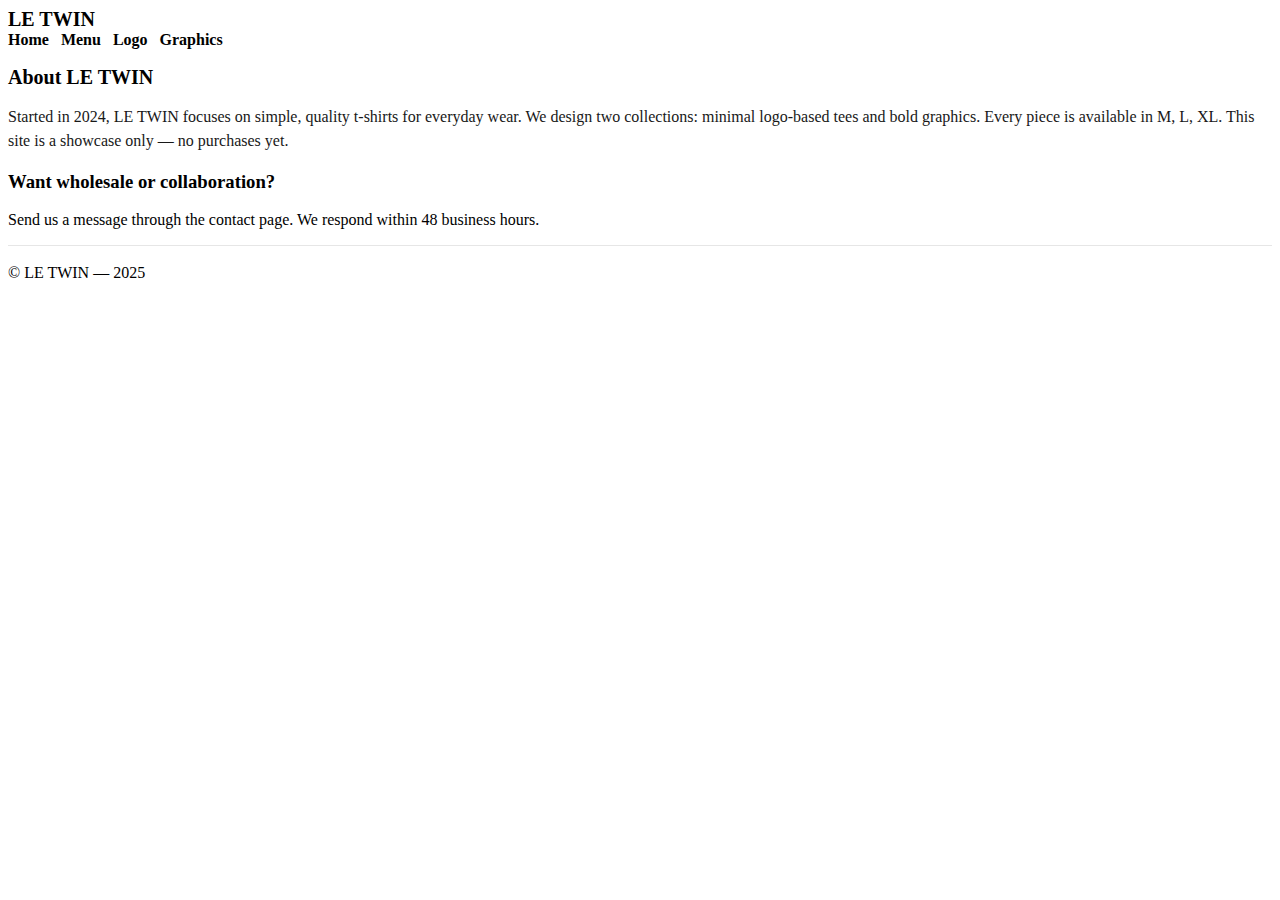
<file: about.html>
<!DOCTYPE html>
<html lang="en">
<head>
  <meta charset="UTF-8">
  <meta name="viewport" content="width=device-width, initial-scale=1.0">
  <title>LE TWIN — About</title>
  <link rel="stylesheet" href="style.css">
</head>
<body>
<header class="site-header">
  <a class="brand" href="index.html">LE TWIN</a>
  <nav class="main-nav">
    <a href="index.html">Home</a>
    <a href="menu.html">Menu</a>
    <a href="logo-based.html">Logo</a>
    <a href="graphics.html">Graphics</a>
  </nav>
  <button class="hamburger" aria-label="Open menu">☰</button>
</header>

<main class="container">
  <h2 class="section-title">About LE TWIN</h2>
  <p class="lead">Started in 2024, LE TWIN focuses on simple, quality t-shirts for everyday wear. We design two collections: minimal logo-based tees and bold graphics. Every piece is available in M, L, XL. This site is a showcase only — no purchases yet.</p>

  <h3 style="margin-top:18px">Want wholesale or collaboration?</h3>
  <p>Send us a message through the contact page. We respond within 48 business hours.</p>
</main>

<footer class="site-footer">
  <div class="footer-inner">
    <div>© LE TWIN — 2025</div>
  </div>
</footer>

<script>
const hamb = document.querySelector('.hamburger');
const nav = document.querySelector('.main-nav');
if(hamb){
  hamb.addEventListener('click', ()=> nav.classList.toggle('open'));
}
</script>
</body>
</html>
</file>
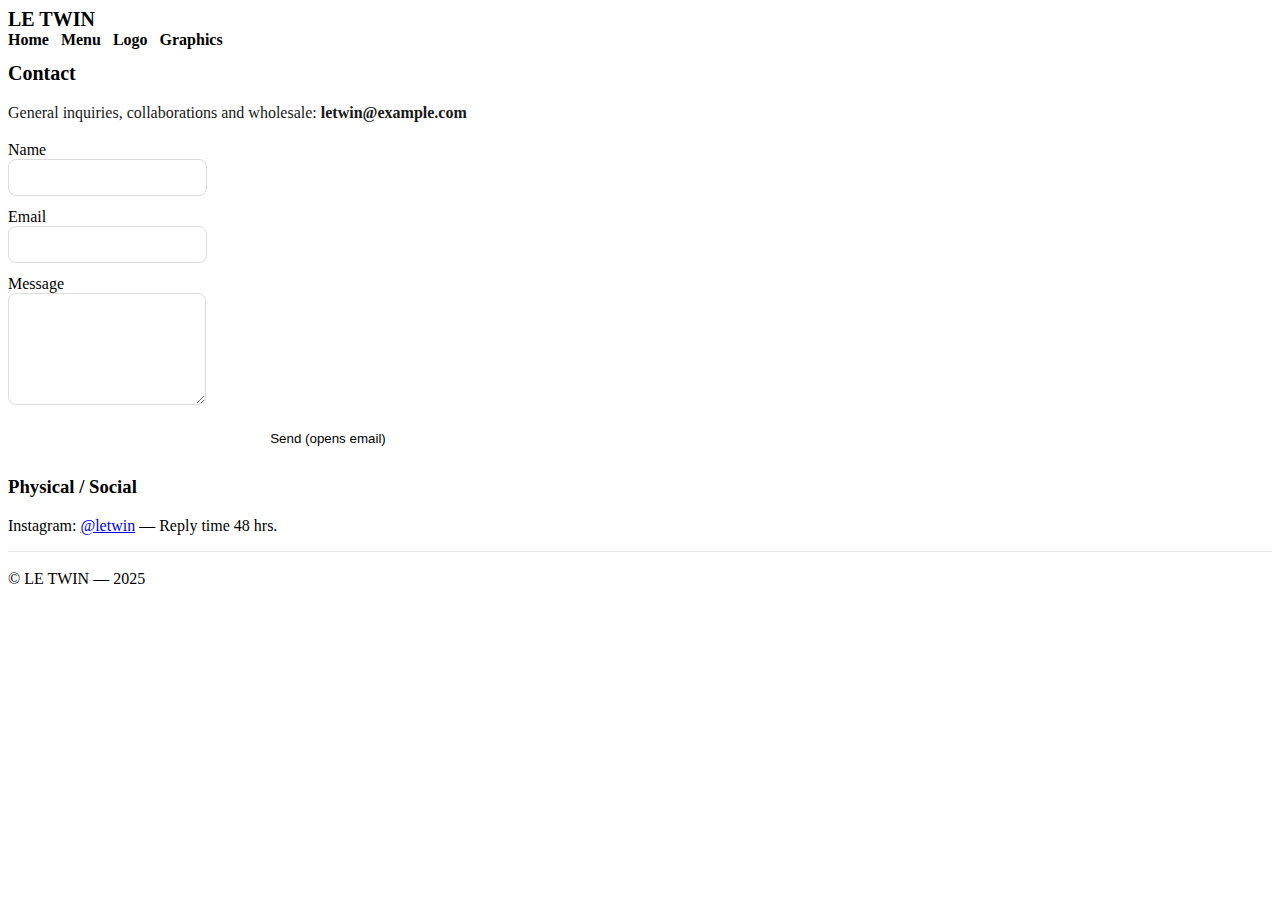
<file: contact.html>
<!-- FILE: contact.html -->
<!DOCTYPE html>
<html lang="en">
<head>
<meta charset="utf-8" />
<meta name="viewport" content="width=device-width,initial-scale=1" />
<title>LE TWIN — Contact</title>
<link rel="stylesheet" href="style.css">
</head>
<body>
<header class="site-header">
<div class="container header-inner">
<a class="brand" href="index.html">LE TWIN</a>
<nav class="main-nav">
<a href="index.html">Home</a>
<a href="menu.html">Menu</a>
<a href="logo-based.html">Logo</a>
<a href="graphics.html">Graphics</a>
</nav>
<button class="hamburger" aria-label="Open menu">☰</button>
</div>
</header>


<main class="container contact-page">
<h1 class="section-title">Contact</h1>
<p class="lead">General inquiries, collaborations and wholesale: <strong>letwin@example.com</strong></p>


<form class="contact-form" action="mailto:letwin@example.com" method="get" enctype="text/plain">
<label>Name<br><input name="name" required></label>
<label>Email<br><input name="email" type="email" required></label>
<label>Message<br><textarea name="message" rows="6" required></textarea></label>
<button class="btn primary" type="submit">Send (opens email)</button>
</form>


<h3 style="margin-top:20px">Physical / Social</h3>
<p class="muted">Instagram: <a href="https://instagram.com/letwin">@letwin</a> — Reply time 48 hrs.</p>
</main>


<footer class="site-footer">
<div class="container footer-inner">
<div class="copyright">© LE TWIN — 2025</div>
</div>
</footer>
</body>
</html>
</file>
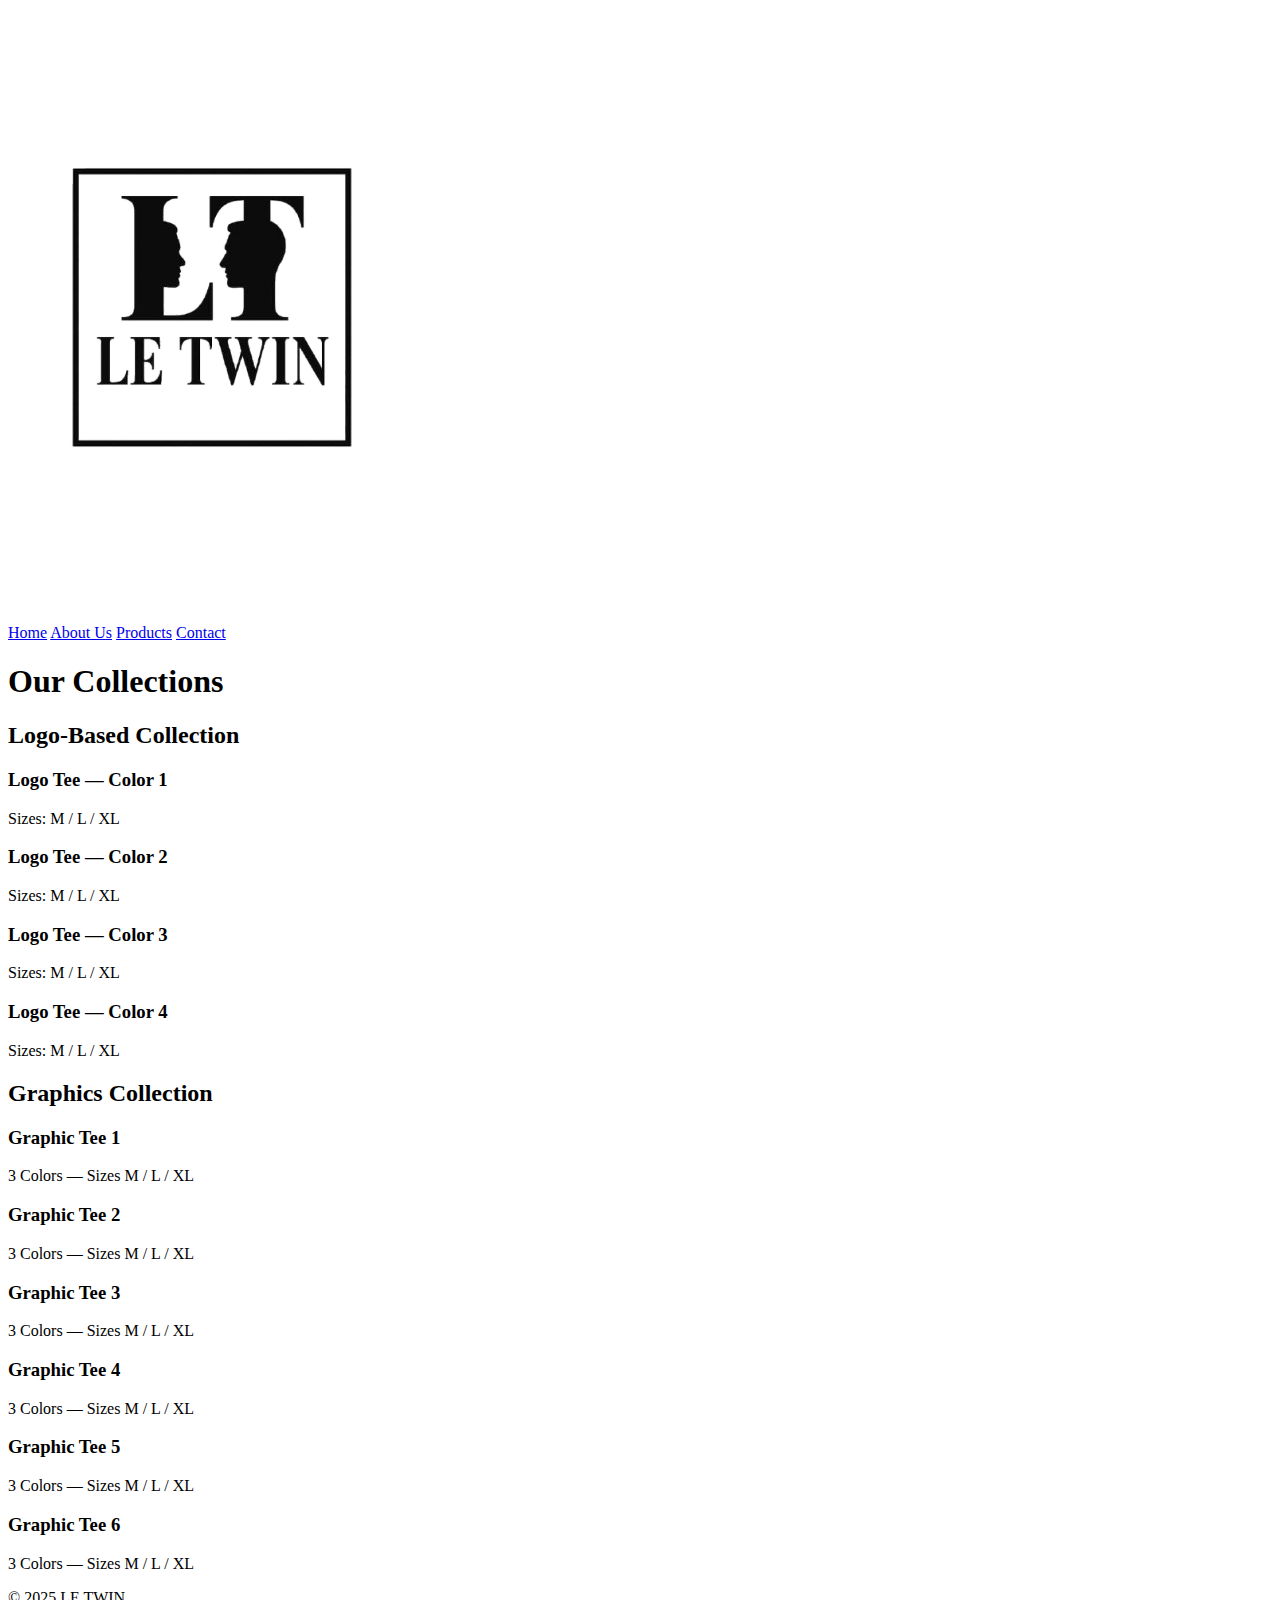
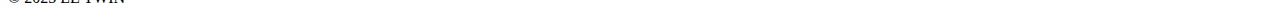
<file: products.html>
<!DOCTYPE html>
<html lang="en">
<head>
    <meta charset="UTF-8">
    <meta name="viewport" content="width=device-width, initial-scale=1.0">
    <title>LE TWIN – Products</title>
    <link rel="stylesheet" href="style.css">
</head>

<body>

    <header>
        <img src="image.jpg" alt="LE TWIN Logo" class="logo">
        <nav>
            <a href="index.html">Home</a>
            <a href="about.html">About Us</a>
            <a href="products.html">Products</a>
            <a href="contact.html">Contact</a>
        </nav>
    </header>

    <section class="page-header">
        <h1>Our Collections</h1>
    </section>


    <!-- LOGO COLLECTION -->
    <section id="logo" class="product-section">
        <h2>Logo-Based Collection</h2>
        <div class="product-grid">

            <!-- 4 COLORS — use your own images later -->
            <div class="product-card">
                <div class="product-img placeholder"></div>
                <h3>Logo Tee — Color 1</h3>
                <p>Sizes: M / L / XL</p>
            </div>

            <div class="product-card">
                <div class="product-img placeholder"></div>
                <h3>Logo Tee — Color 2</h3>
                <p>Sizes: M / L / XL</p>
            </div>

            <div class="product-card">
                <div class="product-img placeholder"></div>
                <h3>Logo Tee — Color 3</h3>
                <p>Sizes: M / L / XL</p>
            </div>

            <div class="product-card">
                <div class="product-img placeholder"></div>
                <h3>Logo Tee — Color 4</h3>
                <p>Sizes: M / L / XL</p>
            </div>

        </div>
    </section>


    <!-- GRAPHICS COLLECTION -->
    <section id="graphics" class="product-section">
        <h2>Graphics Collection</h2>

        <div class="product-grid">

            <!-- 6 GRAPHICS × 3 COLORS (just placeholders for now) -->
            <!-- Repeat template as needed -->

            <div class="product-card">
                <div class="product-img placeholder"></div>
                <h3>Graphic Tee 1</h3>
                <p>3 Colors — Sizes M / L / XL</p>
            </div>

            <div class="product-card">
                <div class="product-img placeholder"></div>
                <h3>Graphic Tee 2</h3>
                <p>3 Colors — Sizes M / L / XL</p>
            </div>

            <div class="product-card">
                <div class="product-img placeholder"></div>
                <h3>Graphic Tee 3</h3>
                <p>3 Colors — Sizes M / L / XL</p>
            </div>

            <div class="product-card">
                <div class="product-img placeholder"></div>
                <h3>Graphic Tee 4</h3>
                <p>3 Colors — Sizes M / L / XL</p>
            </div>

            <div class="product-card">
                <div class="product-img placeholder"></div>
                <h3>Graphic Tee 5</h3>
                <p>3 Colors — Sizes M / L / XL</p>
            </div>

            <div class="product-card">
                <div class="product-img placeholder"></div>
                <h3>Graphic Tee 6</h3>
                <p>3 Colors — Sizes M / L / XL</p>
            </div>

        </div>
    </section>

    <footer>
        <p>© 2025 LE TWIN</p>
    </footer>

</body>
</html>
</file>
<file: style.css>
<!-- FILE: style.css -->
.header-inner{display:flex;align-items:center;gap:18px;justify-content:space-between}
.brand{font-weight:800;font-size:20px;color:var(--navy);text-decoration:none}
.main-nav{display:flex;gap:12px}
.main-nav a{color:var(--navy);text-decoration:none;font-weight:600}
.hamburger{display:none;background:none;border:none;font-size:20px}


/* Hero */
.hero{position:relative}
.hero img{width:100%;height:480px;object-fit:cover;border-bottom:1px solid #e6e6e6}
.hero-overlay{position:absolute;left:24px;bottom:36px;color:var(--dirty)}
.hero-overlay h1{font-size:46px;letter-spacing:2px;margin-bottom:6px}
.hero-overlay .sub{opacity:0.95;margin-bottom:12px}
.cta{display:inline-block;padding:12px 18px;background:var(--navy);color:var(--dirty);border-radius:8px;font-weight:700}


/* Grid */
.grid{display:grid;grid-template-columns:repeat(2,1fr);gap:18px;margin-top:12px}
.card{background:linear-gradient(180deg, #fff, #fbfbfb);border-radius:10px;overflow:hidden;border:1px solid #eee;text-decoration:none;color:inherit}
.card img{width:100%;height:220px;object-fit:cover}
.card-body{padding:12px}
.muted{color:var(--muted)}


/* Products grid */
.products-grid{display:grid;grid-template-columns:repeat(auto-fit,minmax(220px,1fr));gap:16px}
.card.product{display:flex;flex-direction:column}
.card.product .card-body{flex:1;padding:14px}


/* Product page */
.product-page{display:grid;grid-template-columns:1fr 1fr;gap:24px;padding:28px}
.product-left img{width:100%;border-radius:10px}
.color-row{display:flex;gap:10px;margin-top:8px}
.color-dot{width:30px;height:30px;border-radius:50%;border:2px solid var(--navy);cursor:pointer}
.black{background:#111}
.white{background:var(--dirty)}
.blue{background:var(--navy)}
.red{background:#A31212}
.size-row{display:flex;gap:10px;margin-top:8px}
.size{padding:8px 12px;border-radius:8px;border:1px solid #ddd;background:#fff;cursor:pointer}
.sub-cta{display:inline-block;margin-top:12px;color:var(--navy);text-decoration:underline}


/* Forms */
.contact-form{display:flex;flex-direction:column;gap:12px;max-width:640px}
.contact-form input,.contact-form textarea{padding:10px;border-radius:8px;border:1px solid #ddd}
.btn.primary{padding:10px 14px;background:var(--navy);color:var(--dirty);border:none;border-radius:8px;cursor:pointer}


/* Footer */
.site-footer{border-top:1px solid #e6e6e6;padding:18px 0;background:var(--dirty)}
.footer-inner{display:flex;justify-content:space-between;align-items:center}


/* Responsive */
@media(max-width:780px){
.main-nav{display:none}
.hamburger{display:block}
.grid{grid-template-columns:1fr}
.hero img{height:360px}
.product-page{grid-template-columns:1fr}
}


/* small helpers */
.section-title{font-size:20px;margin-bottom:12px}
.lead{color:var(--navy);opacity:0.9;line-height:1.5}




<!-- End of stylesheet -->
</file>
